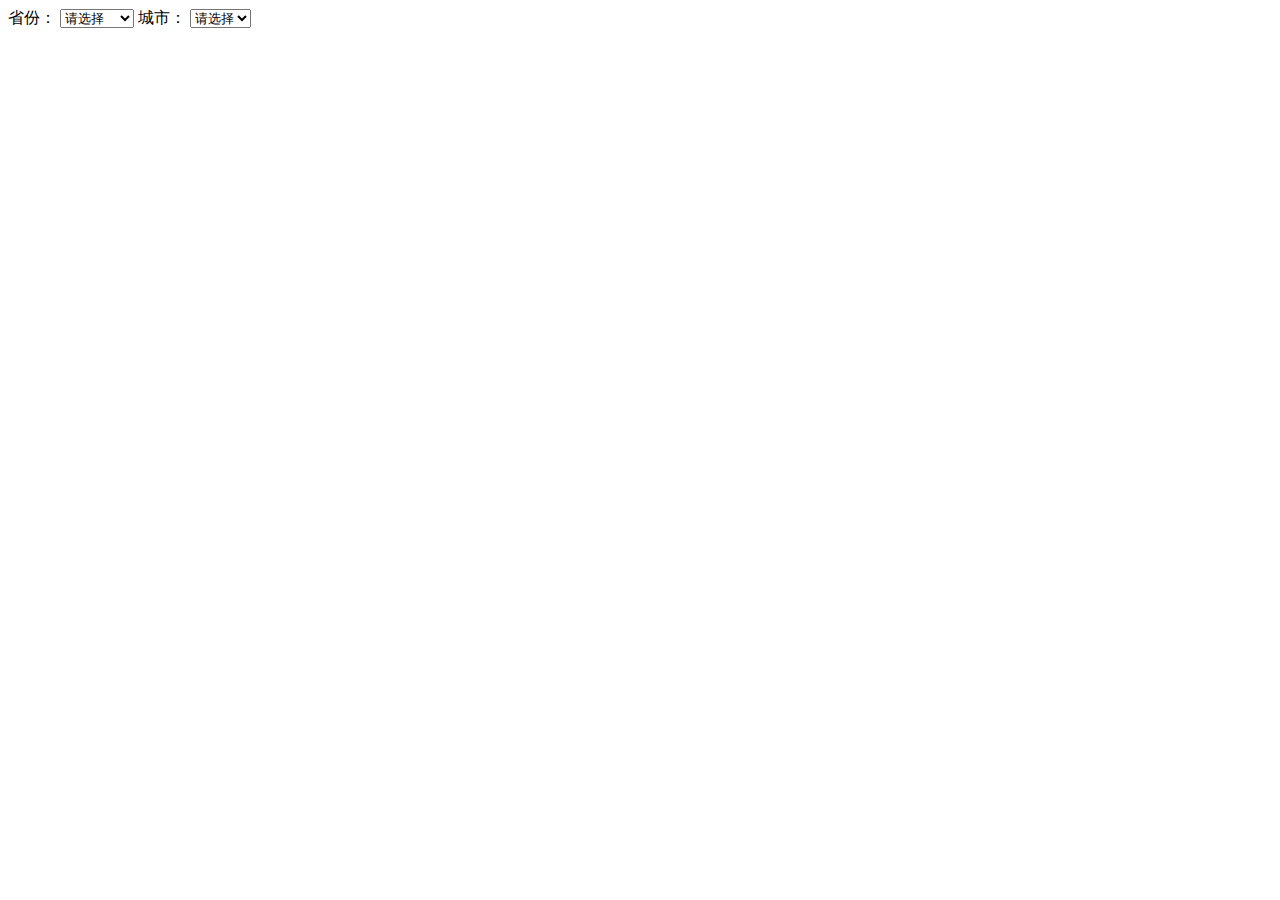
<file: form/002/index.html>
<!DOCTYPE html>
<html lang="en">

<head>
    <meta charset="UTF-8">
    <meta name="viewport" content="width=device-width, initial-scale=1.0">
    <title>省市联动</title>
</head>
<script src="./index.js"></script>

<body>
    <!-- 
        省市联动
            思路分析：
                1、准备元素：定义省份与城市的下拉框
                2、绑定元素：绑定省份下拉框的change事件
                3、准备数据：定义数组存放省份数据，定义二维数组存放城市数据
                4、初始化数据：将数组中的省份数据填充到省份下拉框中
                5、下拉框change事件：根据选中的省份数据，得到对应的二维数组中的城市，并填充到城市下拉框中

                创建文件节点    createTextNode()
                创建元素    createElement()
                追加子元素  appendChild()
    -->
    <div>
        <label>省份：</label>
        <select name="provinces">
            <option>请选择</option>
        </select>
        <label>城市：</label>
        <select name="cities">
            <option>请选择</option>
        </select>
    </div>

</body>

</html>
</file>
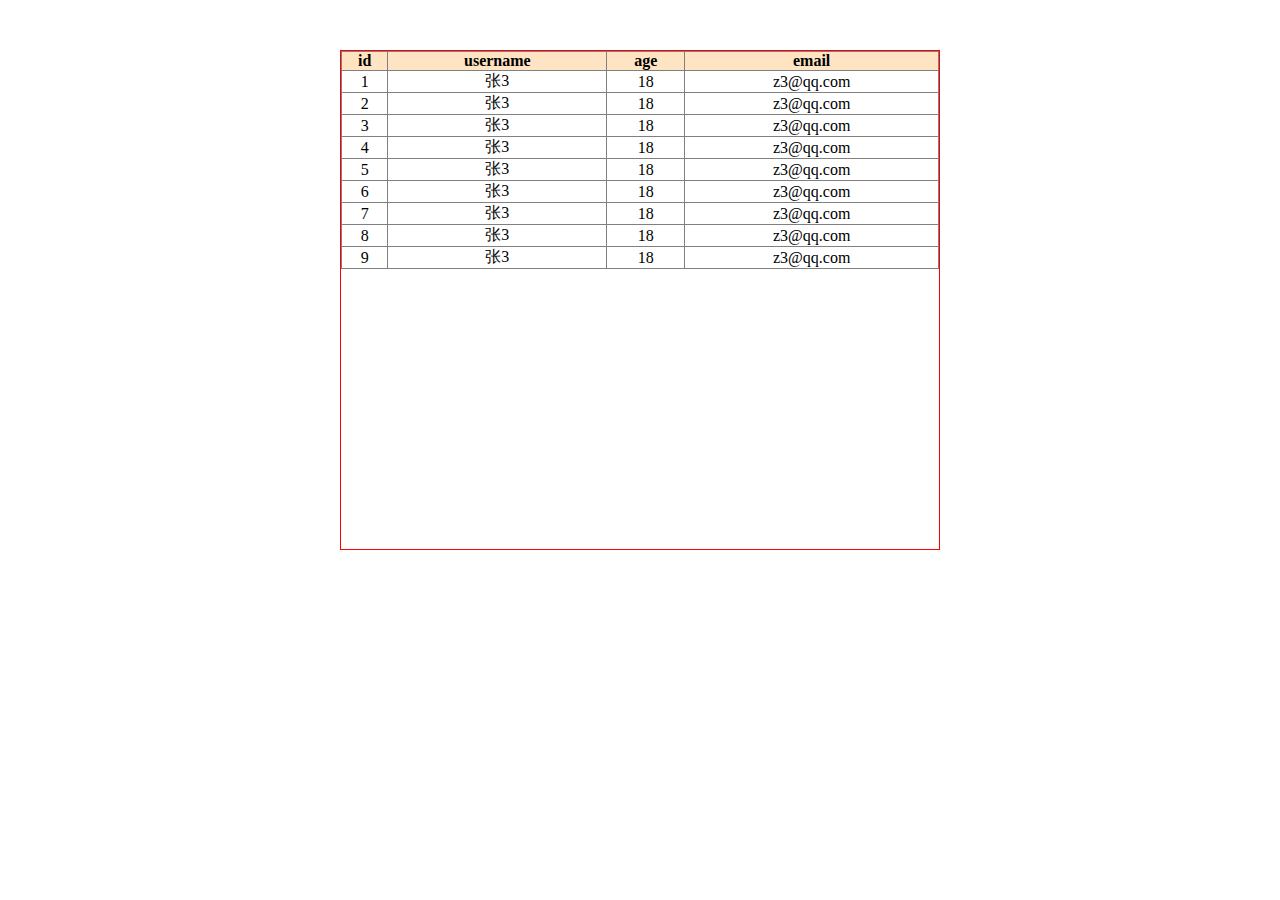
<file: framework/001/index.html>
<!DOCTYPE html>
<html lang="en">

<head>
    <meta charset="UTF-8">
    <meta name="viewport" content="width=device-width, initial-scale=1.0">
    <title>表格数据渲染框架</title>
</head>
<link rel="stylesheet" href="./index.css">
<script type="text/javascript" src="./xTable.js"></script>

<body>
    <div id="box">

    </div>
</body>
<script type="text/javascript">
    new xTable({
        el: '#box',
        thead: ['id', 'username', 'age', 'email'],
        columns: [{
            'key': 'id'
        }, {
            'key': 'username'
        }, {
            'key': 'age'
        }, {
            'key': 'email'
        }, ],
        data: [{
            'id': 1,
            'username': '张3',
            'age': 18,
            'email': 'z3@qq.com'
        }, {
            'id': 2,
            'username': '张3',
            'age': 18,
            'email': 'z3@qq.com'
        }, {
            'id': 3,
            'username': '张3',
            'age': 18,
            'email': 'z3@qq.com'
        }, {
            'id': 4,
            'username': '张3',
            'age': 18,
            'email': 'z3@qq.com'
        }, {
            'id': 5,
            'username': '张3',
            'age': 18,
            'email': 'z3@qq.com'
        }, {
            'id': 6,
            'username': '张3',
            'age': 18,
            'email': 'z3@qq.com'
        }, {
            'id': 7,
            'username': '张3',
            'age': 18,
            'email': 'z3@qq.com'
        }, {
            'id': 8,
            'username': '张3',
            'age': 18,
            'email': 'z3@qq.com'
        }, {
            'id': 9,
            'username': '张3',
            'age': 18,
            'email': 'z3@qq.com'
        }]
    })
</script>

</html>
</file>
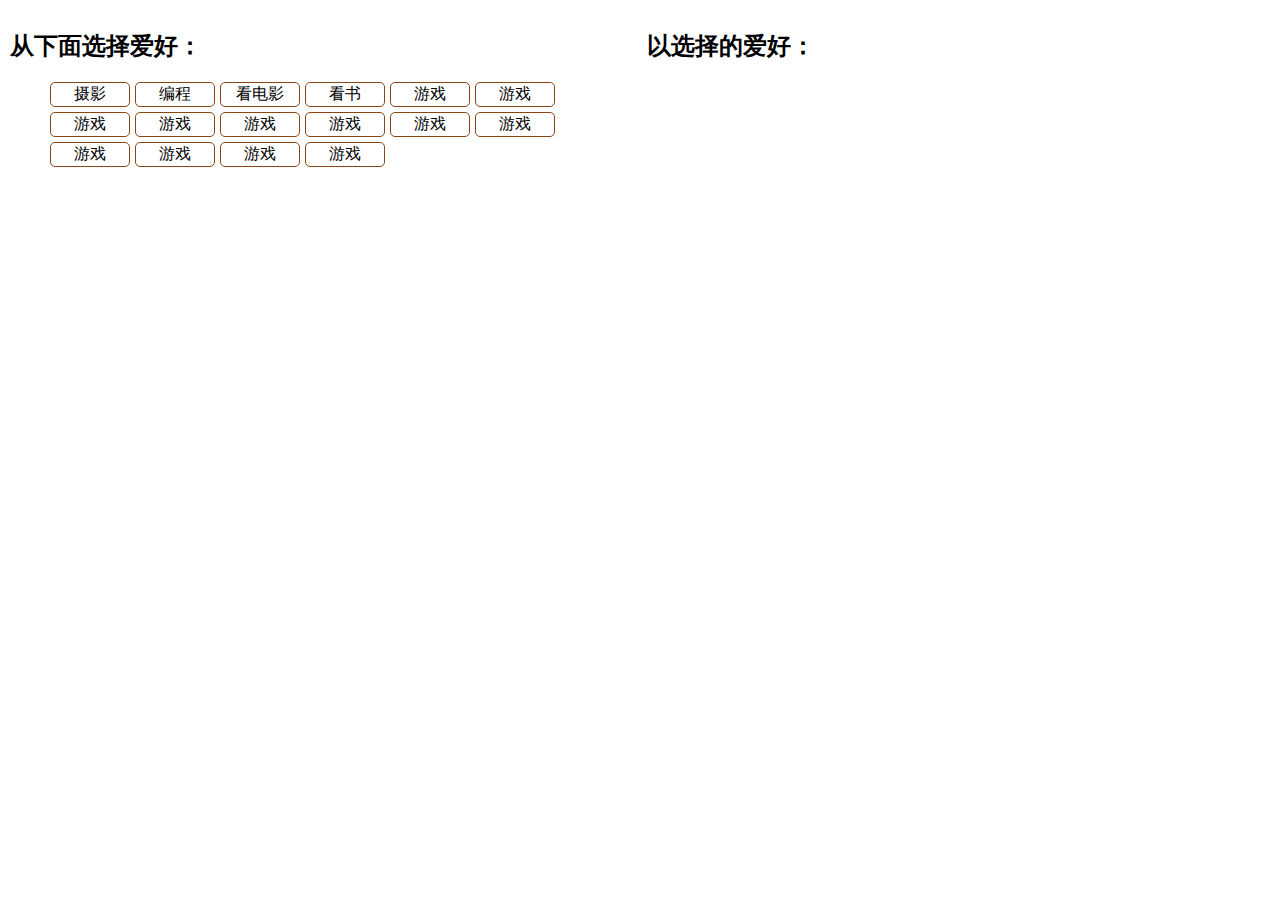
<file: grid/001/index.html>
<!DOCTYPE html>
<html lang="en">

<head>
    <meta charset="UTF-8">
    <meta name="viewport" content="width=device-width, initial-scale=1.0">
    <title>用户选择爱好</title>
</head>
<style>
    .container {
        display: grid;
        grid-template-columns: 1fr 1fr;
        grid-template-rows: max-content;
        gap: 10px;
    }
    
    .container .container-item {
        padding: 2px;
    }
    
    ul {
        display: grid;
        grid-template-columns: repeat(auto-fit, 80px);
        list-style-type: none;
        gap: 5px;
    }
    
    li {
        padding: 1px 2px;
        border: 1px solid saddlebrown;
        border-radius: 5px;
        text-align: center;
    }
    
    li:hover {
        cursor: pointer;
        background-color: beige;
    }
</style>
<script>
    window.onload = function() {
        var unselected = document.getElementsByClassName('unselected');
        var unselectedList = unselected[0].children;
        var selected = document.getElementsByClassName('selected');
        var selectedList = selected[0].children;

        unselected[0].addEventListener('click', function(ev) {
            // console.log(ev);
            if (ev.target.childElementCount == 0) {
                selected[0].appendChild(ev.target);
            }
        })

        selected[0].addEventListener('click', function(ev) {
            if (ev.target.childElementCount == 0) {
                unselected[0].appendChild(ev.target);
            }
        })

        // for (var i = 0; i < unselectedList.length; i++) {
        //     unselectedList[i].onclick = function() {
        //         selected[0].append(this);
        //     }
        // }
    }
</script>

<body>
    <div class="container">
        <div class="container-item">
            <h2>从下面选择爱好：</h2>
            <ul class="unselected">
                <li>摄影</li>
                <li>编程</li>
                <li>看电影</li>
                <li>看书</li>
                <li>游戏</li>
                <li>游戏</li>
                <li>游戏</li>
                <li>游戏</li>
                <li>游戏</li>
                <li>游戏</li>
                <li>游戏</li>
                <li>游戏</li>
                <li>游戏</li>
                <li>游戏</li>
                <li>游戏</li>
                <li>游戏</li>
            </ul>
        </div>
        <div class="container-item">
            <h2>以选择的爱好：</h2>
            <ul class="selected"></ul>
        </div>
    </div>

</body>

</html>
</file>
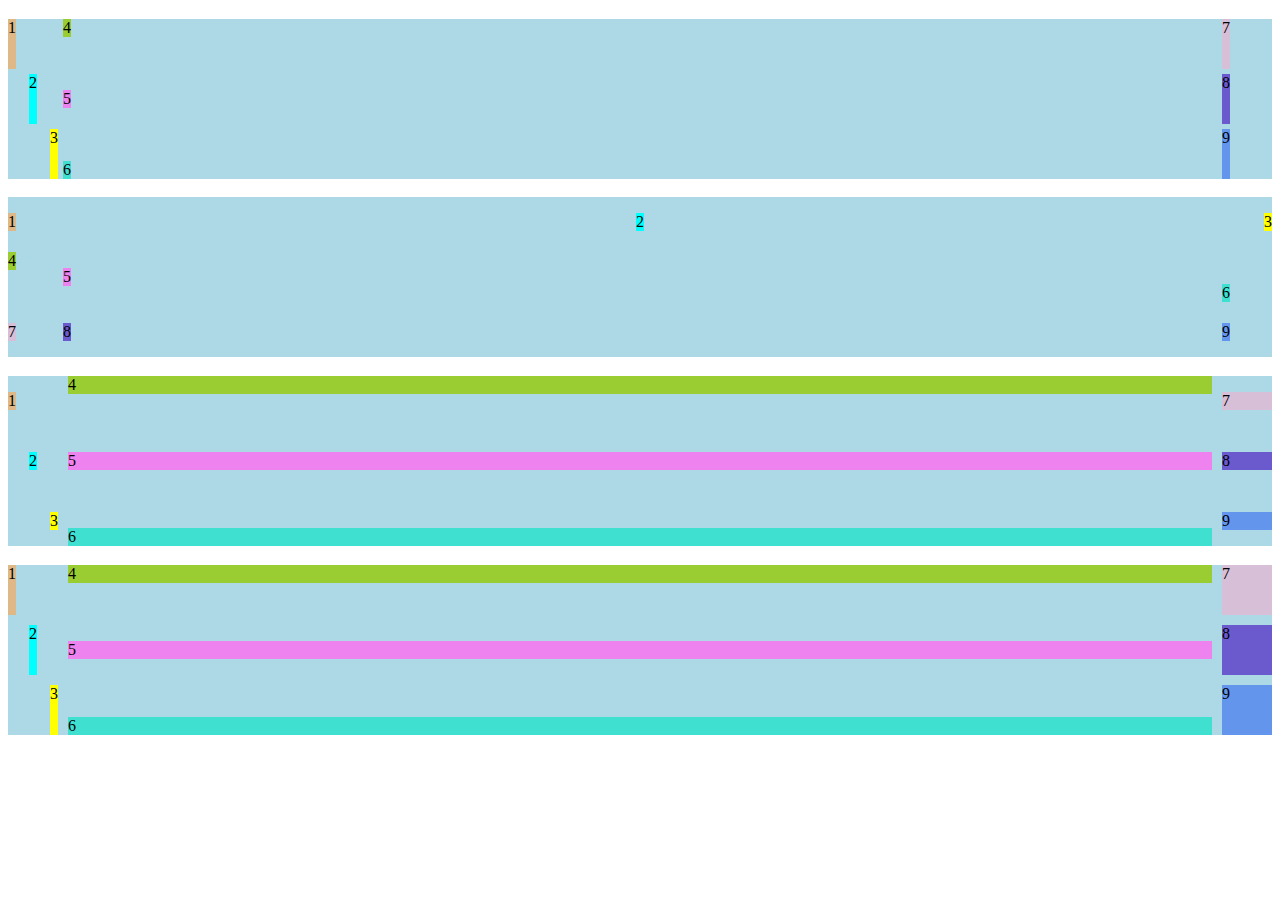
<file: grid/002/index.html>
<!DOCTYPE html>
<html lang="en">

<head>
    <meta charset="UTF-8">
    <meta name="viewport" content="width=device-width, initial-scale=1.0">
    <title>grid示例</title>
</head>
<link rel="stylesheet" href="index.css">

<body>
    <div>
        <h3></h3>
        <div class="container-1">
            <div class="item-1">1</div>
            <div class="item-2">2</div>
            <div class="item-3">3</div>
            <div class="item-4">4</div>
            <div class="item-5">5</div>
            <div class="item-6">6</div>
            <div class="item-7">7</div>
            <div class="item-8">8</div>
            <div class="item-9">9</div>
        </div>
        <h3></h3>
        <div class="container-2">
            <div class="item-1">1</div>
            <div class="item-2">2</div>
            <div class="item-3">3</div>
            <div class="item-4">4</div>
            <div class="item-5">5</div>
            <div class="item-6">6</div>
            <div class="item-7">7</div>
            <div class="item-8">8</div>
            <div class="item-9">9</div>
        </div>
        <h3></h3>
        <div class="container-3">
            <div class="item-1">1</div>
            <div class="item-2">2</div>
            <div class="item-3">3</div>
            <div class="item-4">4</div>
            <div class="item-5">5</div>
            <div class="item-6">6</div>
            <div class="item-7">7</div>
            <div class="item-8">8</div>
            <div class="item-9">9</div>
        </div>
        <h3></h3>
        <div class="container-4">
            <div class="item-1">1</div>
            <div class="item-2">2</div>
            <div class="item-3">3</div>
            <div class="item-4">4</div>
            <div class="item-5">5</div>
            <div class="item-6">6</div>
            <div class="item-7">7</div>
            <div class="item-8">8</div>
            <div class="item-9">9</div>
        </div>
    </div>


</body>

</html>
</file>
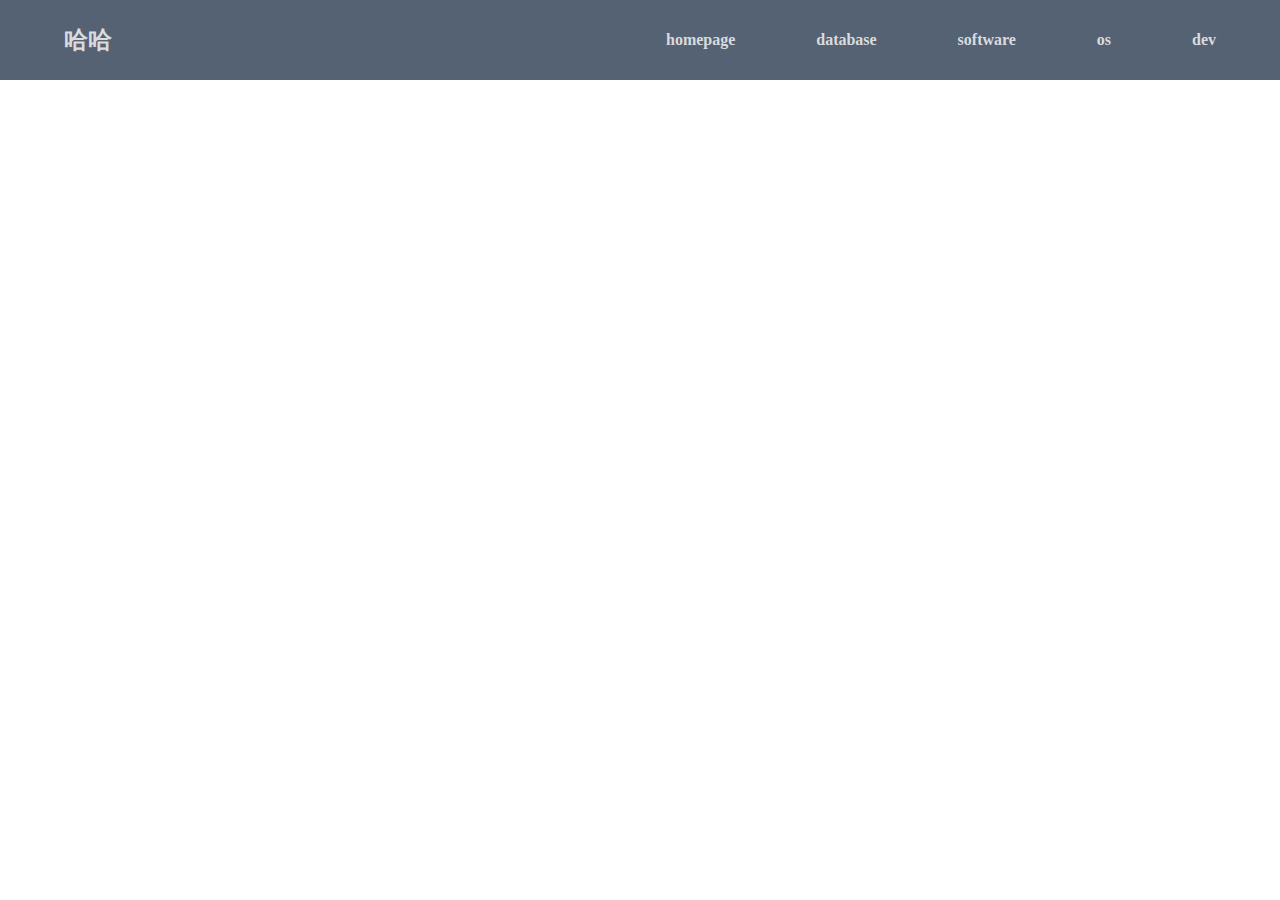
<file: menu/001/index.html>
<!DOCTYPE html>
<html lang="en">

<head>
    <meta charset="UTF-8">
    <title>响应式菜单</title>
</head>
<link rel="stylesheet" href="index.css">

<body>
    <nav>
        <div class="logo">哈哈</div>
        <ul class="nav-menu">
            <li>homepage
                <!-- <ul>
                    <li>homepage1</li>
                    <li>homepage1</li>
                    <li>homepage1</li>
                </ul> -->
            </li>
            <li>database</li>
            <li>software</li>
            <li>os</li>
            <li>dev</li>
        </ul>
        <div class="burger">
            <div class="top-line"></div>
            <div class="middle-line"></div>
            <div class="bottom-line"></div>
        </div>
    </nav>
    <header></header>
    <script src="index.js"></script>
</body>

</html>
</file>
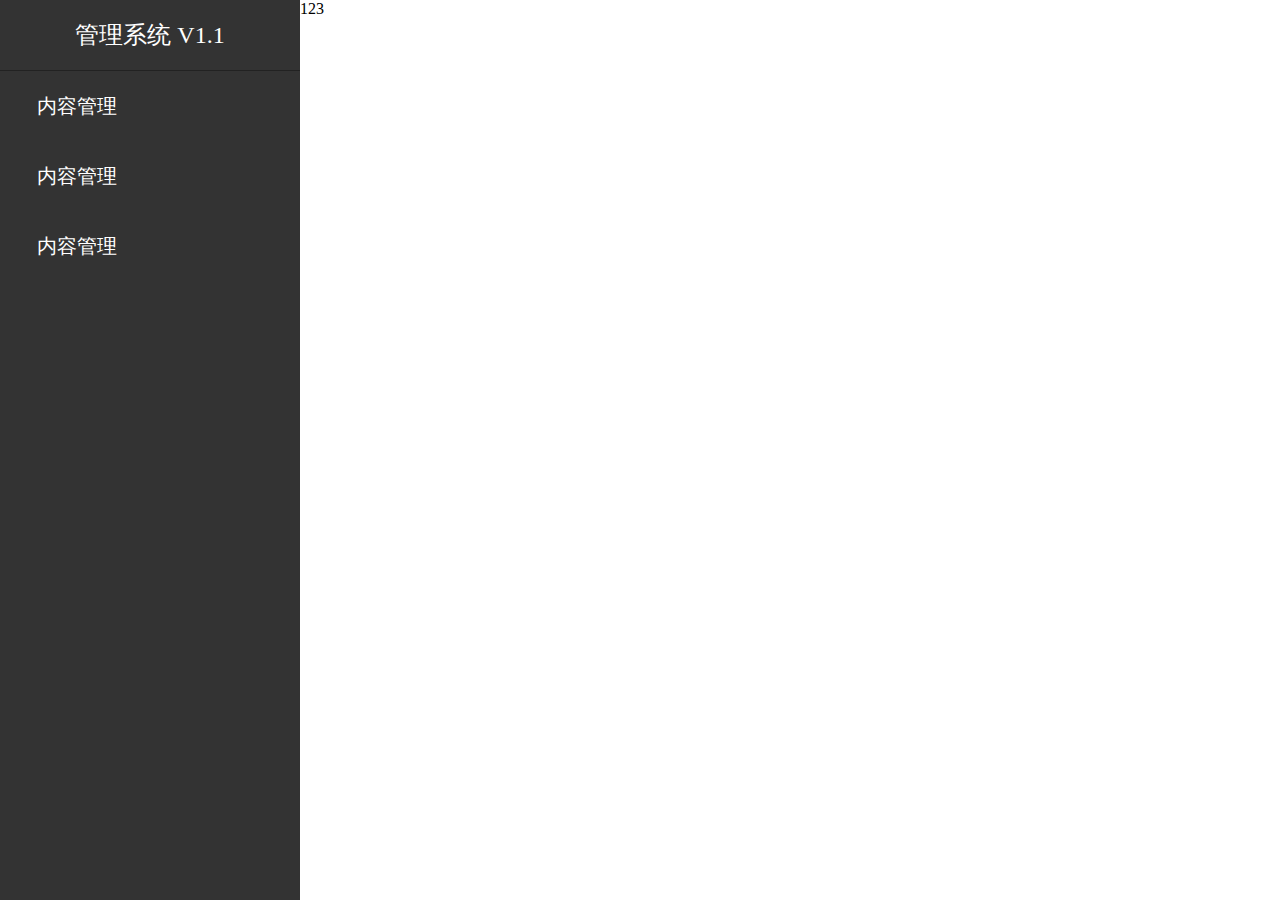
<file: menu/002/index.html>
<!DOCTYPE html>
<html lang="en">

<head>
    <meta charset="UTF-8">
    <meta name="viewport" content="width=device-width, initial-scale=1.0">
    <title>侧边导航栏</title>
    <link rel="stylesheet" href="font.css">
    <link rel="stylesheet" href="index.css">
</head>

<body>
    <!-- 左侧导航栏 -->
    <div class="aside-nav">
        <!-- 导航标题 -->
        <div class="nav-title">
            管理系统 V1.1
        </div>
        <!-- 导航列表 -->
        <ul class="nav-list">
            <li class="item">
                <!-- 父导航 -->
                <div class="parentNav">
                    <i class="iconfont icon-all"></i>
                    <span>内容管理</span>
                    <i class="iconfont icon-xiangxiajiantou"></i>
                </div>
                <!-- 子导航 -->
                <ul class="subNav">
                    <li><a href="#">文章管理</a></li>
                    <li><a href="#">用户管理</a></li>
                    <li><a href="#">权限管理</a></li>
                </ul>
            </li>
            <li class="item">
                <div class="parentNav">
                    <i class="iconfont icon-all"></i>
                    <span>内容管理</span>
                    <i class="iconfont icon-xiangxiajiantou"></i>
                </div>
                <ul class="subNav">
                    <li><a href="#">文章管理</a></li>
                    <li><a href="#">用户管理</a></li>
                    <li><a href="#">权限管理</a></li>
                </ul>
            </li>
            <li class="item">
                <div class="parentNav">
                    <i class="iconfont icon-all"></i>
                    <span>内容管理</span>
                    <i class="iconfont icon-xiangxiajiantou"></i>
                </div>
                <ul class="subNav">
                    <li><a href="#">文章管理</a></li>
                    <li><a href="#">用户管理</a></li>
                    <li><a href="#">权限管理</a></li>
                </ul>
            </li>
        </ul>
    </div>
    <div class="main-wrapper">
        123
    </div>
    <script src="index.js"></script>
</body>

</html>
</file>
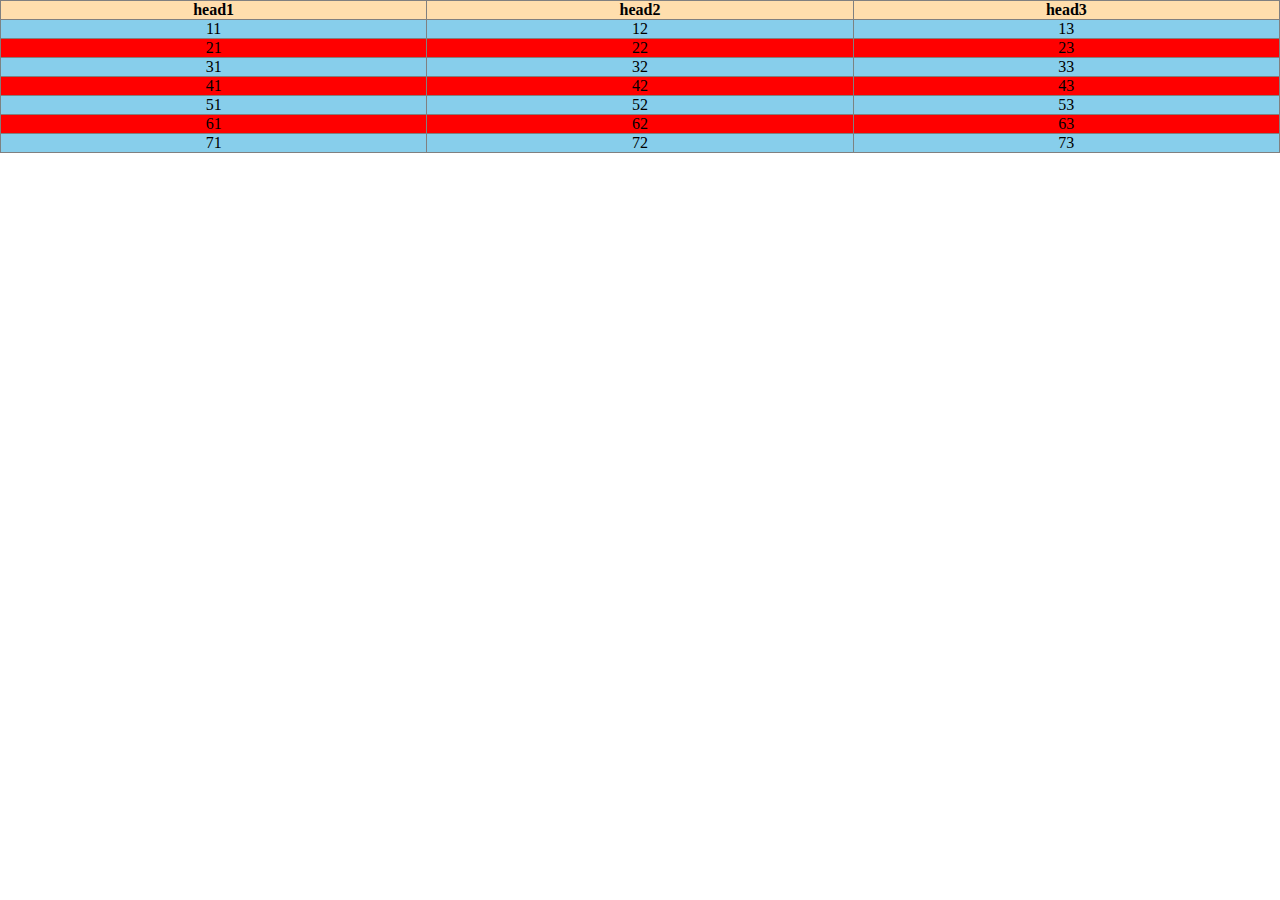
<file: table/001/index.html>
<!DOCTYPE html>
<html lang="en">

<head>
    <meta charset="UTF-8">
    <meta name="viewport" content="width=device-width, initial-scale=1.0">
    <title>表格隔行换色</title>
</head>
<link rel="stylesheet" href="./index.css">
<script src="./index.js"></script>

<body>
    <!-- 
        表格隔行换色
            思路分析：
                1、准备表格：表头thead与表体tbody
                2、绑定事件：加载事件 onload()
                3、获取元素：获取表格 document.getElementById()
                4、获取行的长度：表体中tr的数量 length
                5、行数遍历：for循环
                6、判断奇偶数：tr的下标余2
                7、设置背景颜色： css

     -->
    <div>
        <table class="tb" border="1">
            <!-- 表头 -->
            <thead>
                <tr>
                    <th>head1</th>
                    <th>head2</th>
                    <th>head3</th>
                </tr>
            </thead>
            <!-- 表体 -->
            <tbody>
                <tr>
                    <td>11</td>
                    <td>12</td>
                    <td>13</td>
                </tr>
                <tr>
                    <td>21</td>
                    <td>22</td>
                    <td>23</td>
                </tr>
                <tr>
                    <td>31</td>
                    <td>32</td>
                    <td>33</td>
                </tr>
                <tr>
                    <td>41</td>
                    <td>42</td>
                    <td>43</td>
                </tr>
                <tr>
                    <td>51</td>
                    <td>52</td>
                    <td>53</td>
                </tr>
                <tr>
                    <td>61</td>
                    <td>62</td>
                    <td>63</td>
                </tr>
                <tr>
                    <td>71</td>
                    <td>72</td>
                    <td>73</td>
                </tr>
            </tbody>
        </table>
    </div>
</body>

</html>
</file>
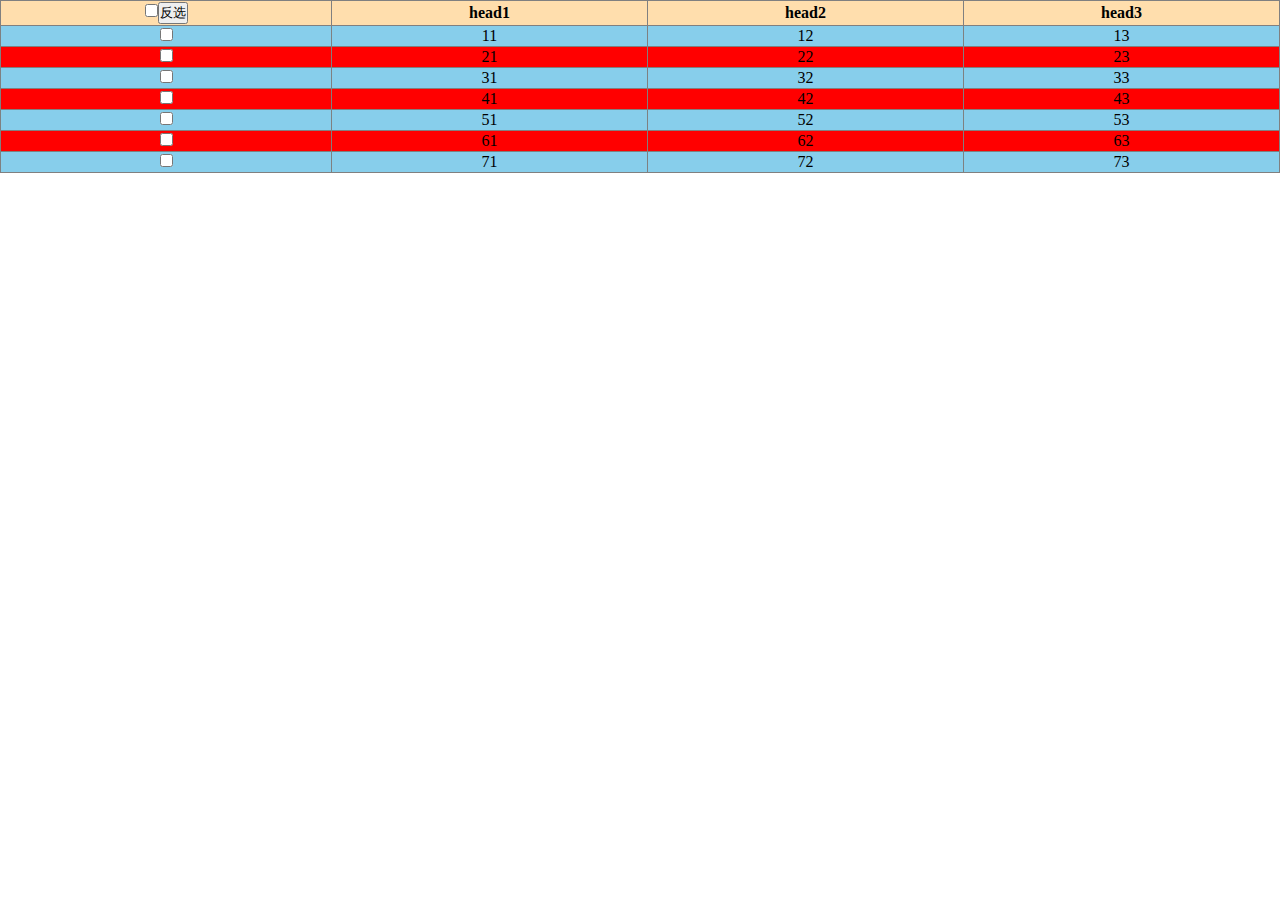
<file: table/002/index.html>
<!DOCTYPE html>
<html lang="en">

<head>
    <meta charset="UTF-8">
    <meta name="viewport" content="width=device-width, initial-scale=1.0">
    <title>表格的全选、全不选与反选</title>
</head>
<link rel="stylesheet" href="./index.css">
<script src="./index.js"></script>

<body>
    <!-- 
        表格的全选、全不选与反选
            思路分析：
                1、绑定事件：绑定复选框的点击事件，编写函数
                2、判断复选框的状态：复选框是否被选中
                3、如果复选框状态被选中，则下面的所有复选框被选中
                4、如果复选框状态未被选中，则厦门的所有复选框不被选中
     -->
    <table class="tb" border="1">
        <!-- 表头 -->
        <thead>
            <tr>
                <th><input type="checkbox" id="all"><button>反选</button></th>
                <th>head1</th>
                <th>head2</th>
                <th>head3</th>
            </tr>
        </thead>
        <!-- 表体 -->
        <tbody>
            <tr>
                <td><input type="checkbox" name="ck"></td>
                <td>11</td>
                <td>12</td>
                <td>13</td>
            </tr>
            <tr>
                <td><input type="checkbox" name="ck"></td>
                <td>21</td>
                <td>22</td>
                <td>23</td>
            </tr>
            <tr>
                <td><input type="checkbox" name="ck"></td>
                <td>31</td>
                <td>32</td>
                <td>33</td>
            </tr>
            <tr>
                <td><input type="checkbox" name="ck"></td>
                <td>41</td>
                <td>42</td>
                <td>43</td>
            </tr>
            <tr>
                <td><input type="checkbox" name="ck"></td>
                <td>51</td>
                <td>52</td>
                <td>53</td>
            </tr>
            <tr>
                <td><input type="checkbox" name="ck"></td>
                <td>61</td>
                <td>62</td>
                <td>63</td>
            </tr>
            <tr>
                <td><input type="checkbox" name="ck"></td>
                <td>71</td>
                <td>72</td>
                <td>73</td>
            </tr>
        </tbody>
    </table>
</body>

</html>
</file>
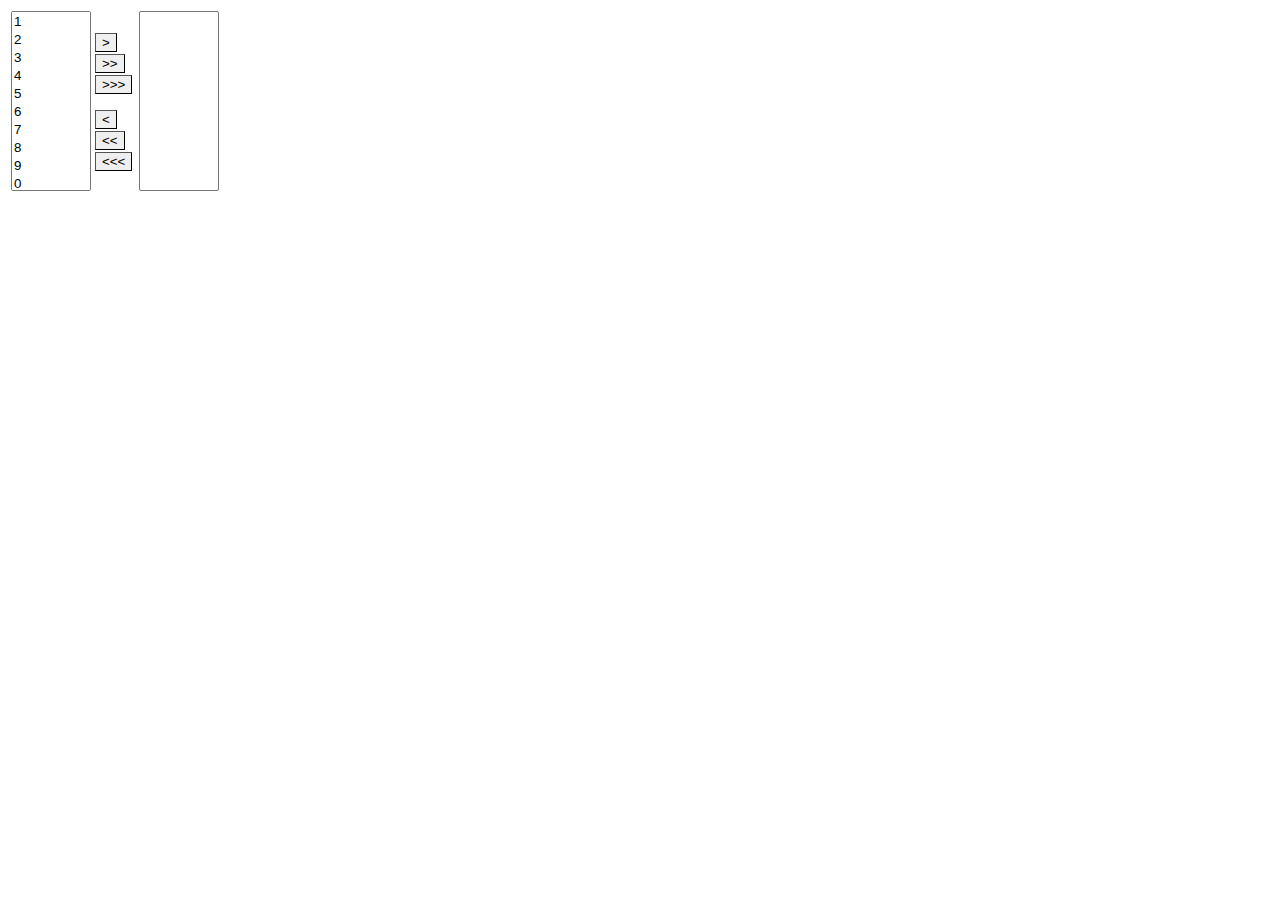
<file: table/004/index.html>
<!DOCTYPE html>
<html lang="en">

<head>
    <meta charset="UTF-8">
    <meta name="viewport" content="width=device-width, initial-scale=1.0">
    <title>左右移动</title>
</head>
<link rel="stylesheet" href="./index.css">
<script src="./index.js"></script>

<body>
    <!-- 
        左右移动
            思路分析：
                1、绑定事件：对应的按钮绑定点击事件
                2、获取选中项：获取指定下拉框被选中的选项
                3、按钮类型：根据不同的按钮移动不同的选项
                    移动一项：获取下拉框被选中的第一项
                    移动多项：获取下拉框被选中的选项
                    移动全部：获取下拉框的选项
                4、移动元素；使用appendChild()方法追加元素
                    
     -->
    <div>
        <table>
            <tr>
                <td>
                    <select id="leftList" multiple="true">
                        <option>1</option>
                        <option>2</option>
                        <option>3</option>
                        <option>4</option>
                        <option>5</option>
                        <option>6</option>
                        <option>7</option>
                        <option>8</option>
                        <option>9</option>
                        <option>0</option>
                    </select>
                </td>
                <td>
                    <label id="btnLeft">
                        <button name="single">&gt</button>
                        <button name="multi">&gt&gt</button>
                        <button name="all">&gt&gt&gt</button>
                    </label>
                    <label id="btnRight">
                        <button name="single">&lt</button>
                        <button name="multi">&lt&lt</button>
                        <button name="all">&lt&lt&lt</button>
                    </label>
                </td>
                <td>
                    <select id="rightList" multiple="true"></select>
                </td>
            </tr>
        </table>



    </div>
</body>

</html>
</file>
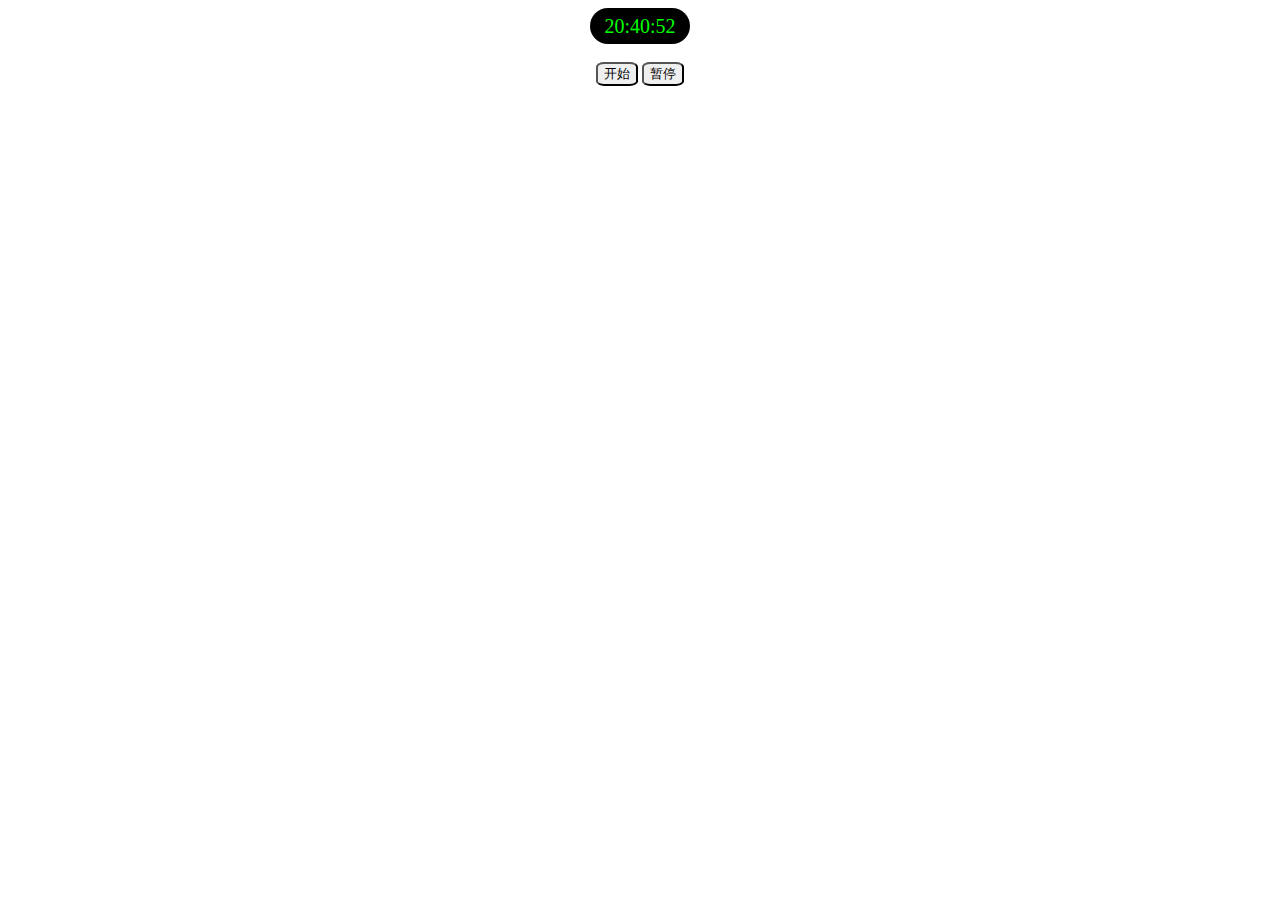
<file: other/001-秒表实现.html>
<!DOCTYPE html>
<html lang="en">

<head>
    <meta charset="UTF-8">
    <meta name="viewport" content="width=device-width, initial-scale=1.0">
    <title>秒表实现</title>
</head>
<style>
    .date {
        width: 100px;
        height: 36px;
        line-height: 36px;
        background-color: black;
        border-radius: 18px;
        color: lime;
        font-size: 20px;
        text-align: center;
        margin: auto;
    }
    
    button {
        border-radius: 20%;
    }
</style>
<script>
    function getDate() {
        var curDate = new Date();
        var hour = curDate.getHours();
        var minute = curDate.getMinutes();
        var second = curDate.getSeconds();
        var curTime = hour + ":" + minute + ":" + second;
        document.getElementById("mydate").innerHTML = curTime;
    }

    // 定时器标示
    var timeId;

    function startDate() {
        timeId = setInterval(getDate, 1000);
    }

    function stopDate() {
        clearInterval(timeId);
    }
    // 当页面加载完毕时，将时间显示在页面中，并调用开始方法
    window.onload = function() {
        getDate();
        startDate();
        document.getElementById('start').onclick = function() {
            startDate();
        }
        document.getElementById('stop').onclick = function() {
            stopDate();
        }
    }
</script>

<body>
    <!-- 
        秒表
            思路分析：
                1、获取时间：获取系统的当前时间，得到时、分、秒(new Date())
                2、设置定时器：按照指定的周期定时指定代码（setInterval()）
                3、绑定事件：绑定开始按钮与暂停按钮的点击事件
     -->
    <div class="date">
        <span id="mydate">00:00:00</span>
    </div>
    <br>
    <div style="text-align: center;">
        <button id="start">开始</button>
        <button id="stop">暂停</button>
    </div>
</body>

</html>
</file>
<file: framework/001/index.css>
* {
    margin: 0;
    padding: 0;
    box-sizing: border-box;
}

#box {
    width: 600px;
    height: 500px;
    margin: 50px auto;
    border: 1px solid red;
}

table {
    border-collapse: collapse;
}

table thead {
    background-color: bisque;
}

table tr {
    padding: 1px;
    text-align: center;
}
</file>
<file: grid/002/index.css>
.container-1 {
    display: grid;
    grid-template-columns: 50px auto 50px;
    grid-template-rows: 50px 50px 50px;
    gap: 5px;
    justify-items: start;
    align-items: stretch;
    grid-auto-flow: column;
    background-color: lightblue;
}

.container-2 {
    display: grid;
    grid-template-columns: 50px auto 50px;
    grid-template-rows: 50px 50px 50px;
    gap: 5px;
    justify-items: start;
    align-items: center;
    background-color: lightblue;
}

.container-3 {
    display: grid;
    grid-template-columns: 50px auto 50px;
    grid-template-rows: 50px 50px 50px;
    gap: 10px;
    justify-items: stretch;
    align-items: center;
    grid-auto-flow: column;
    background-color: lightblue;
}

.container-4 {
    display: grid;
    grid-template-columns: 50px auto 50px;
    grid-template-rows: 50px 50px 50px;
    gap: 10px;
    justify-content: stretch;
    align-content: center;
    grid-auto-flow: column;
    background-color: lightblue;
}

.item-1 {
    justify-self: start;
    background-color: burlywood;
}

.item-2 {
    justify-self: center;
    background-color: aqua;
}

.item-3 {
    justify-self: end;
    background-color: yellow;
}

.item-4 {
    align-self: start;
    background-color: yellowgreen;
}

.item-5 {
    align-self: center;
    background-color: violet;
}

.item-6 {
    align-self: end;
    background-color: turquoise;
}

.item-7 {
    /* grid-column: 1/3; */
    background-color: thistle;
}

.item-8 {
    /* grid-row: 1/4; */
    background-color: slateblue;
}

.item-9 {
    background-color: cornflowerblue;
}
</file>
<file: menu/001/index.css>
* {
    margin: 0;
    padding: 0;
    box-sizing: border-box;
}

header {
    width: 100vw;
    height: 100vh;
    background-image: url(https://t7.baidu.com/it/u=1595072465,3644073269&fm=193&f=GIF);
    background-size: cover;
}

nav {
    position: absolute;
    top: 0;
    left: 0;
    right: 0;
    display: flex;
    align-items: center;
    justify-content: space-between;
    padding: 0 5vw;
    height: 80px;
    background-color: rgba(65, 81, 101, 0.9);
}

.logo {
    font-size: 24px;
    font-weight: 600;
    color: #dadbdd;
    flex: 1;
}

.nav-menu {
    flex: 1;
    display: flex;
    justify-content: space-between;
    max-width: 550px;
}

.nav-menu li {
    list-style: none;
    color: #dadbdd;
    font-weight: 600;
}

.burger div {
    width: 17px;
    height: 3px;
    background-color: #dadbdd;
    margin: 4px;
}

.burger {
    display: none;
}

@media screen and (max-width:768px) {
    .nav-menu {
        position: absolute;
        top: 80px;
        right: 0;
        bottom: 0;
        width: 50vw;
        height: calc(100vh - 80px);
        background-color: rgba(65, 81, 101, 0.9);
        flex-direction: column;
        align-items: center;
        justify-content: flex-start;
        transform: translateX(100%);
    }
    .nav-menu.open {
        transform: translateX(0);
        transition: 0.4s ease-in-out;
    }
    .nav-menu li {
        margin: 3vh;
        transform: translateX(20px);
        opacity: 0;
    }
    .burger {
        display: block;
    }
    .burger.active div {
        transition: 0.3s ease-in-out 0.3s;
    }
    .burger.active .top-line {
        transform: rotate(90deg) translate(7px, 6px);
    }
    .burger.active .bottom-line {
        transform: rotate(90deg) translate(-7px, -6px);
    }
    .burger.active .middle-line {
        transform: rotate(90deg);
    }
    @keyframes slideIn {
        from {
            transform: translateX(20px);
            opacity: 0;
        }
        to {
            transform: translateX(0);
            opacity: 1;
        }
    }
}
</file>
<file: menu/002/font.css>
@font-face {
    font-family: "iconfont";
    /* Project id 2831210 */
    src: url('http://at.alicdn.com/t/font_2831210_2w62t294aht.woff2?t=1632448500130') format('woff2'), url('//at.alicdn.com/t/font_2831210_2w62t294aht.woff?t=1632448500130') format('woff'), url('//at.alicdn.com/t/font_2831210_2w62t294aht.ttf?t=1632448500130') format('truetype');
}

.iconfont {
    font-family: "iconfont" !important;
    font-size: 16px;
    font-style: normal;
    -webkit-font-smoothing: antialiased;
    -moz-osx-font-smoothing: grayscale;
}

.icon-xiangxiajiantou:before {
    content: "\e60b";
}

.icon-all:before {
    content: "\e6ef";
}
</file>
<file: menu/002/index.css>
* {
    margin: 0;
    padding: 0;
}

ul {
    list-style: none;
}

a {
    text-decoration: none;
}

.main-wrapper {
    padding-left: 300px;
}

.aside-nav {
    position: fixed;
    top: 0;
    bottom: 0;
    width: 300px;
    background-color: #333;
    color: #fff;
}

.aside-nav .nav-title {
    height: 70px;
    line-height: 70px;
    text-align: center;
    font-size: 24px;
    border-bottom: 1px solid #222;
}

.aside-nav .nav-list .parentNav {
    height: 70px;
    line-height: 70px;
    padding: 0 16px;
    font-size: 20px;
}

.aside-nav .nav-list .parentNav:hover,
.aside-nav .nav-list .item.active {
    background-color: #222;
}

.aside-nav .nav-list .parentNav i {
    font-size: 20px;
}

.aside-nav .nav-list .subNav li a {
    color: #fff;
    display: inline-block;
    width: 100%;
    height: 40px;
    box-sizing: border-box;
    line-height: 40px;
    padding-left: 60px;
}

.aside-nav .nav-list .item.active .subNav {
    display: block;
    background-color: #333;
}

.aside-nav .nav-list .subNav {
    display: none;
}

.aside-nav .nav-list .subNav li a:hover {
    background-color: #222;
}
</file>
<file: table/001/index.css>
* {
    padding: 0;
    margin: 0;
    box-sizing: border-box;
}

.tb {
    width: 100%;
    border-collapse: collapse;
    border-style: solid;
    border-width: 1px;
}

.tb tr {
    padding: 1px;
    text-align: center;
}
</file>
<file: table/002/index.css>
* {
    padding: 0;
    margin: 0;
    box-sizing: border-box;
}

.tb {
    width: 100%;
    border-style: solid;
    border-width: 1px;
    border-collapse: collapse;
}

.tb th,
.tb td {
    padding: 1px;
    text-align: center;
}
</file>
<file: table/004/index.css>
* {
    box-sizing: border-box;
}

select {
    width: 80px;
    height: 180px;
    overflow: auto;
}

select option {
    padding-top: 2px;
}

label {
    display: block;
    width: 40px;
    padding: 6px 0;
}

button {
    display: block;
    border-width: 1px;
    margin: 2px 0;
}
</file>
